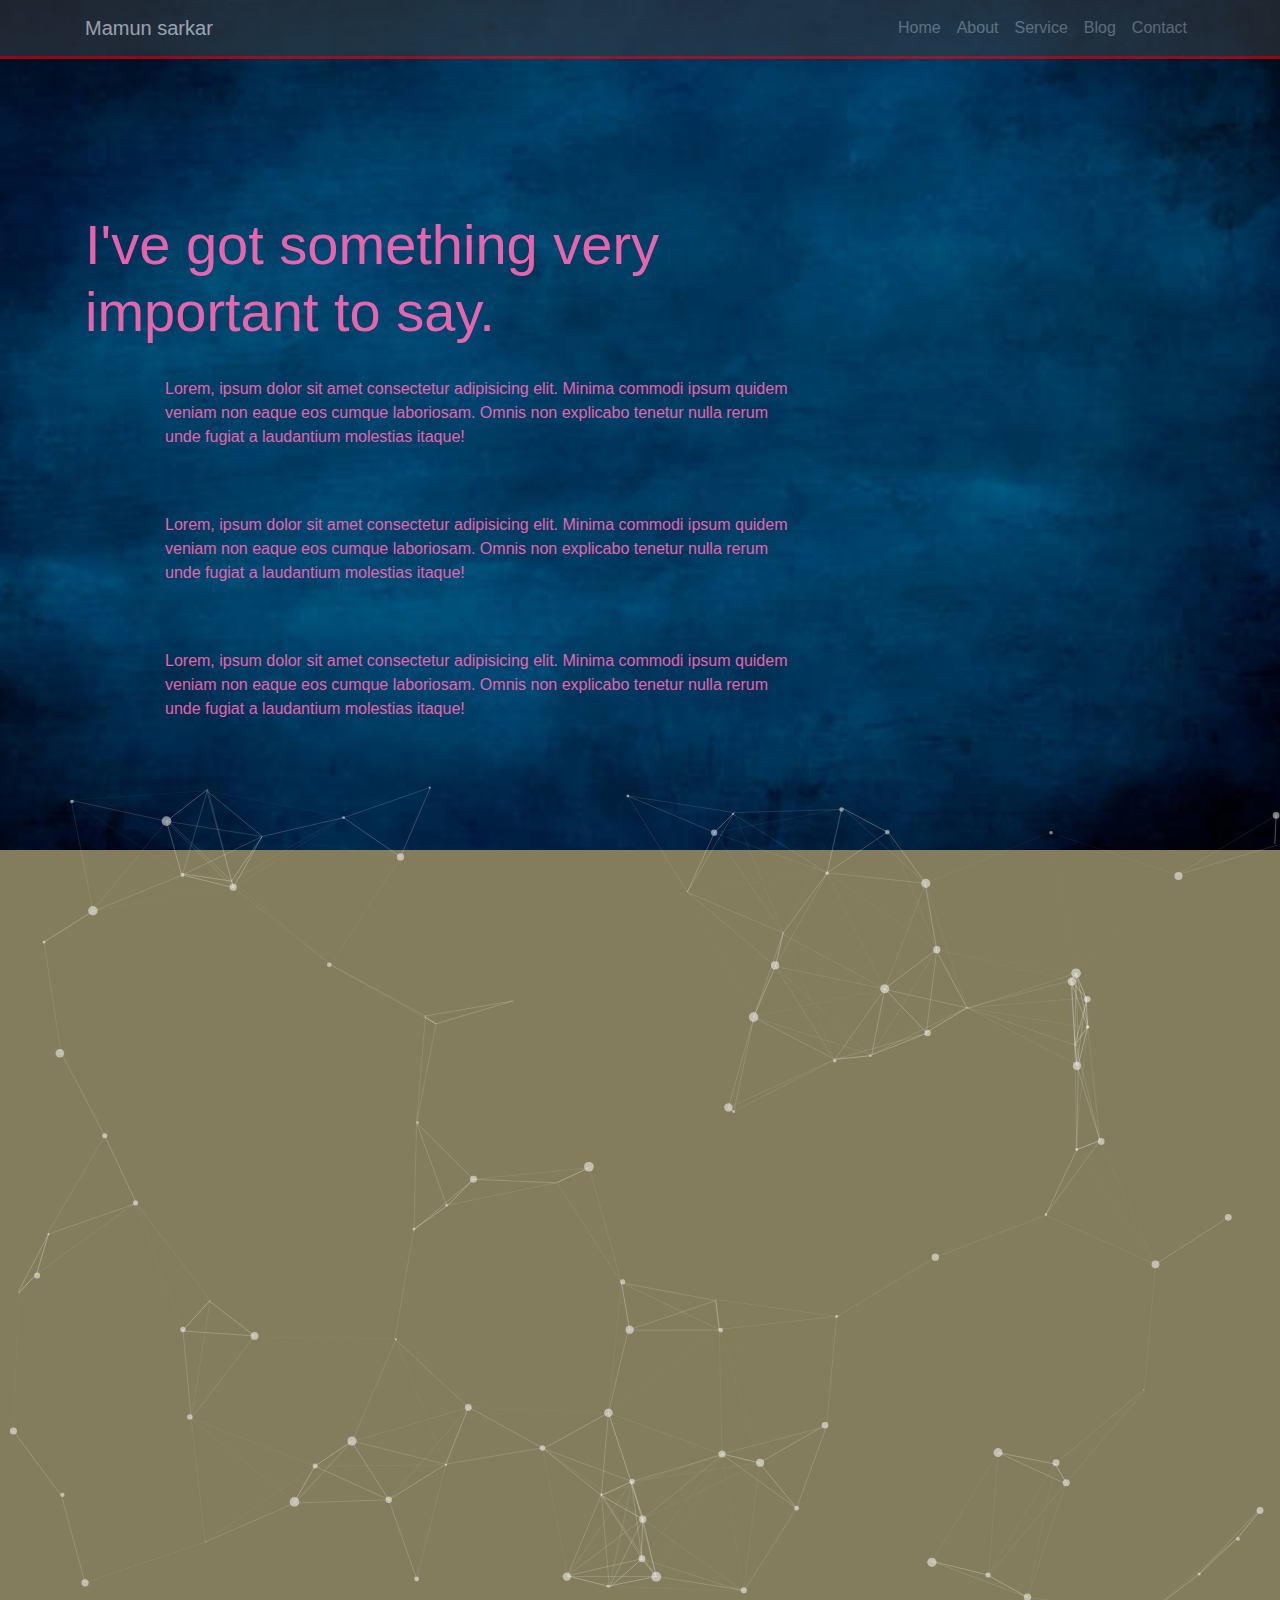
<file: particles/index.html>
<!DOCTYPE html>
<html lang="en">
<head>
    <meta charset="UTF-8">
    <meta name="viewport" content="width=device-width, initial-scale=1.0">
    <link rel="stylesheet" href="https://maxcdn.bootstrapcdn.com/bootstrap/4.0.0/css/bootstrap.min.css" integrity="sha384-Gn5384xqQ1aoWXA+058RXPxPg6fy4IWvTNh0E263XmFcJlSAwiGgFAW/dAiS6JXm" crossorigin="anonymous">
    <link rel="stylesheet" href="css/style.css">
    <title>Particles</title>
</head>
<body>
        <div id="particles-js">
    
            <nav class="navbar bg-dark navbar-dark navbar-expand-md">
                <div class="container">
                    <a class="navbar-brand " href="">Mamun sarkar</a>
                    <button class="navbar-toggler" type="button" data-toggle="collapse" data-target="#mam">
                        <span class="navbar-toggler-icon"></span>
                    </button>
                    <div id="mam" class="collapse navbar-collapse" >
                        <ul class="navbar-nav ml-auto">
                            <li class="nav-item"><a class="nav-link" href="home.html">Home</a></li>
                            <li class="nav-item"><a class="nav-link" href="about.html">About</a></li>
                            <li class="nav-item"><a class="nav-link" href="service.html">Service</a></li>
                            <li class="nav-item"><a class="nav-link" href="blog.html">Blog</a></li>
                            <li class="nav-item"><a class="nav-link" href="contact.html">Contact</a></li>
                        </ul>
            
                    </div>
            
                </div> 
            
            </nav>
            <section>
           <!--head section-->

       <section id="home-section">
        <div class="dark-overlay">
            <div class="home-inner">
                <div class="container">
                    <div class="row">
                        <div class="col-lg-8 col-md-12">
                            <h1 class="display-4 ">I've got something very <strong>important</strong>  to say.</h1>
                            <div class="d-flex flex-row">
                                <div class="p-4 ml-2">
                                    <i class="fas fa-check"></i>
                                </div>
                                <div class="p-4">
                                    <p>Lorem, ipsum dolor sit amet consectetur adipisicing elit. Minima commodi ipsum quidem veniam non eaque eos cumque laboriosam. Omnis non explicabo tenetur nulla rerum unde fugiat a laudantium molestias itaque!</p>
                                </div>
                            </div>
                            <div class="d-flex flex-row">
                                <div class="p-4 ml-2">
                                    <i class="fas fa-check"></i>
                                </div>
                                <div class="p-4">
                                    <p>Lorem, ipsum dolor sit amet consectetur adipisicing elit. Minima commodi ipsum quidem veniam non eaque eos cumque laboriosam. Omnis non explicabo tenetur nulla rerum unde fugiat a laudantium molestias itaque!</p>
                                </div>
                            </div>
                            <div class="d-flex flex-row">
                                <div class="p-4 ml-2">
                                    <i class="fas fa-check"></i>
                                </div>
                                <div class="p-4">
                                    <p>Lorem, ipsum dolor sit amet consectetur adipisicing elit. Minima commodi ipsum quidem veniam non eaque eos cumque laboriosam. Omnis non explicabo tenetur nulla rerum unde fugiat a laudantium molestias itaque!</p>
                                </div>
                            </div>
                        </div>
                        <div class="col-lg-4 col-md-12"></div>
                    </div>
                </div>
            </div>
        </div>

    </section> 


    


        <script src="https://code.jquery.com/jquery-3.2.1.slim.min.js" integrity="sha384-KJ3o2DKtIkvYIK3UENzmM7KCkRr/rE9/Qpg6aAZGJwFDMVNA/GpGFF93hXpG5KkN" crossorigin="anonymous"></script>
        <script src="https://cdnjs.cloudflare.com/ajax/libs/popper.js/1.12.9/umd/popper.min.js" integrity="sha384-ApNbgh9B+Y1QKtv3Rn7W3mgPxhU9K/ScQsAP7hUibX39j7fakFPskvXusvfa0b4Q" crossorigin="anonymous"></script>
        <script src="https://maxcdn.bootstrapcdn.com/bootstrap/4.0.0/js/bootstrap.min.js" integrity="sha384-JZR6Spejh4U02d8jOt6vLEHfe/JQGiRRSQQxSfFWpi1MquVdAyjUar5+76PVCmYl" crossorigin="anonymous"></script>

        <script src="js/particles.min.js"></script>
        <script src="js/app.js"></script>
        <script src="js/main.js"></script>

        
</body>
</html>
</file>
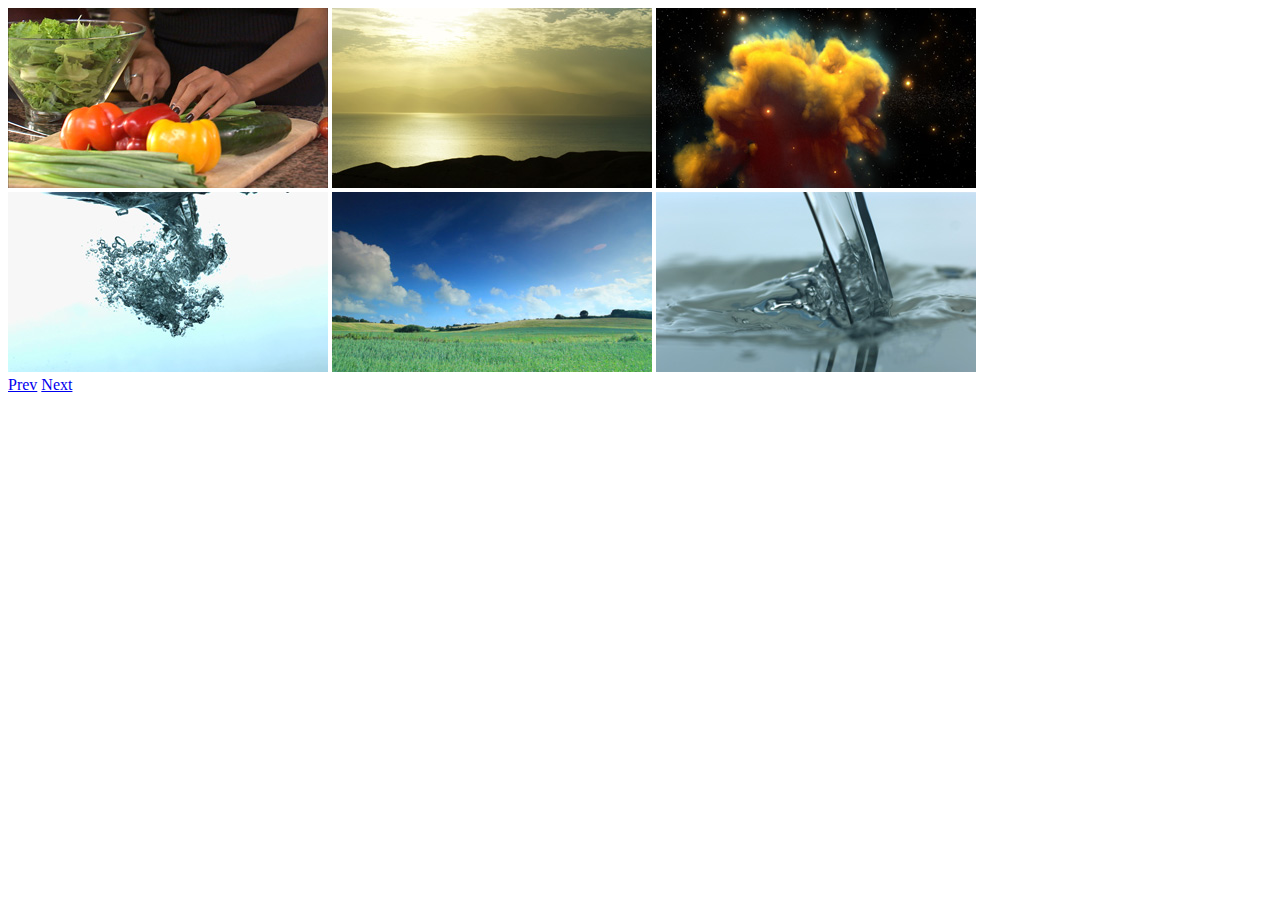
<file: particles/water.html>
<!DOCTYPE html>
<html lang="en">
<head>
    <meta charset="UTF-8">
    <meta name="viewport" content="width=device-width, initial-scale=1.0">
    <title>Document</title>
</head>
<body>
    <div class="carousel">
        <img src="img/1.jpg" id="item-1.jpg">
        <img src="img/2.jpg" id="item-2.jpg">
        <img src="img/3.jpg" id="item-3.jpg">
        <img src="img/4.jpg" id="item-4.jpg">
        <img src="img/5.jpg" id="item-5.jpg">
        <img src="img/6.jpg" id="item-6.jpg">
    </div>
    
    <a href="#" id="prev">Prev</a>
    <a href="#" id="next">Next</a>

    <script src="http://code.jquery.com/jquery-1.9.0.min.js"></script>
    <script src="js/jquery.waterwheelCarousel.js"></script>
    <script src="js/main.js"></script>

</body>
</html>
</file>
<file: particles/css/style.css>
*{
    margin: 0;
    padding: 0;

}
body{
    background-color: rgb(131, 125, 93);
    color: hotpink;
    display: inline;
}
#particles-js{
    background-image: url(../img/22.jpg);
    background-size: cover;
    height: 850px;
    background-attachment: fixed;
    
}
.navbar{
     border-bottom: 3px solid red;
     opacity: 0.6;
}
#home-section{
    opacity: 0.9;
    padding: 2px;
    background-attachment: fixed;
    top: 100px;
    
    
}
#home-section .dark-overlay{
    min-height: 700px;
}
#home-section .home-inner{
    padding-top: 150px;
    padding-bottom: 10px;
}
#home-section .fas{
    
   
   
}
</file>
